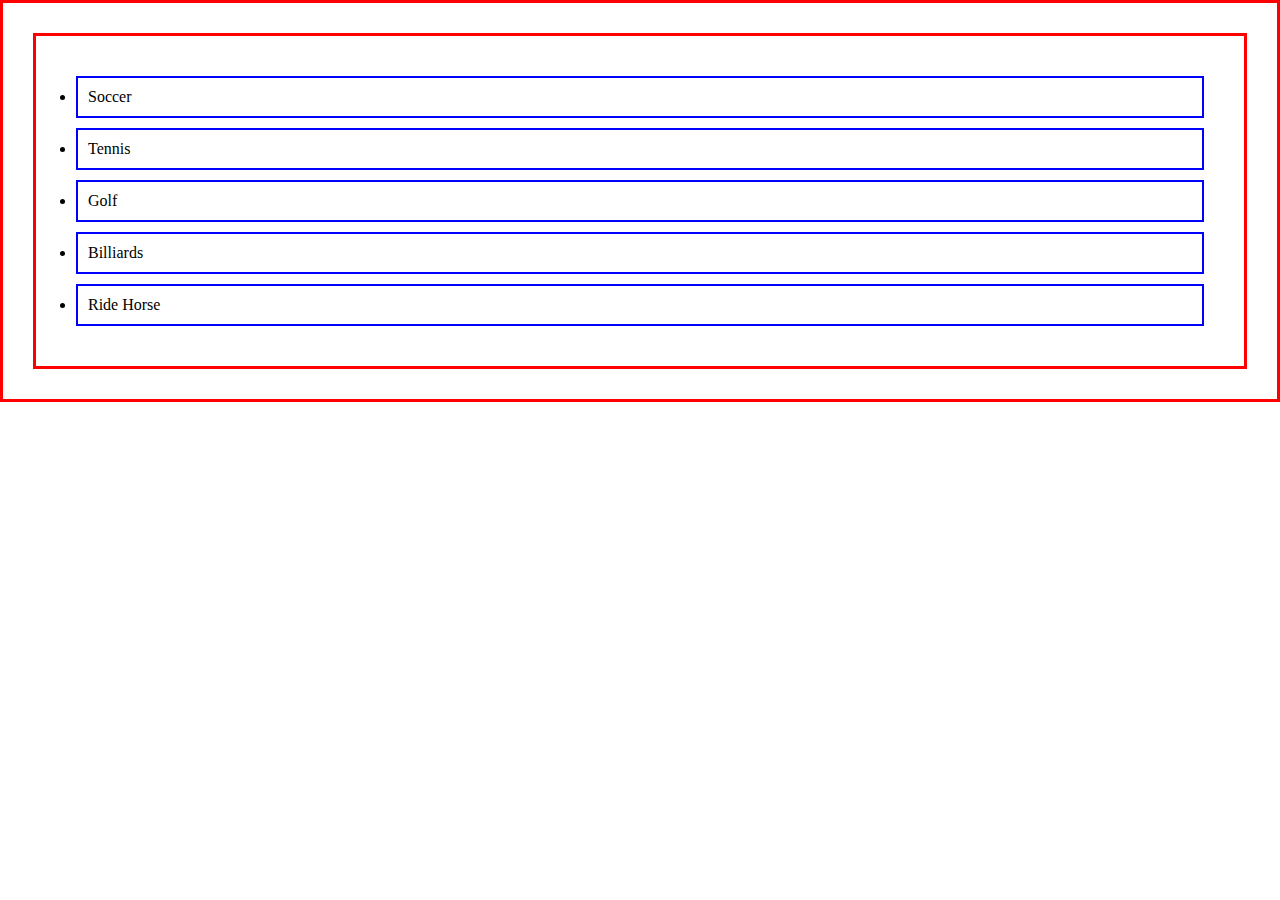
<file: EventDelegation-5/index.html>
<!DOCTYPE html>
<html lang="en">

<head>
    <meta charset="UTF-8">
    <meta http-equiv="X-UA-Compatible" content="IE=edge">
    <meta name="viewport" content="width=device-width, initial-scale=1.0">
    <link rel="stylesheet" href="style.css">
    <title>JS DOM Manipulation : Part5</title>
</head>

<body>

    <ul id="sports">
        <li id="soccer">Soccer</li>
        <li id="tennis">Tennis</li>
        <li id="golf">Golf</li>
        <li id="poolTable">Billiards</li>

    </ul>

</body>
<script src="app.js"></script>

</html>
</file>
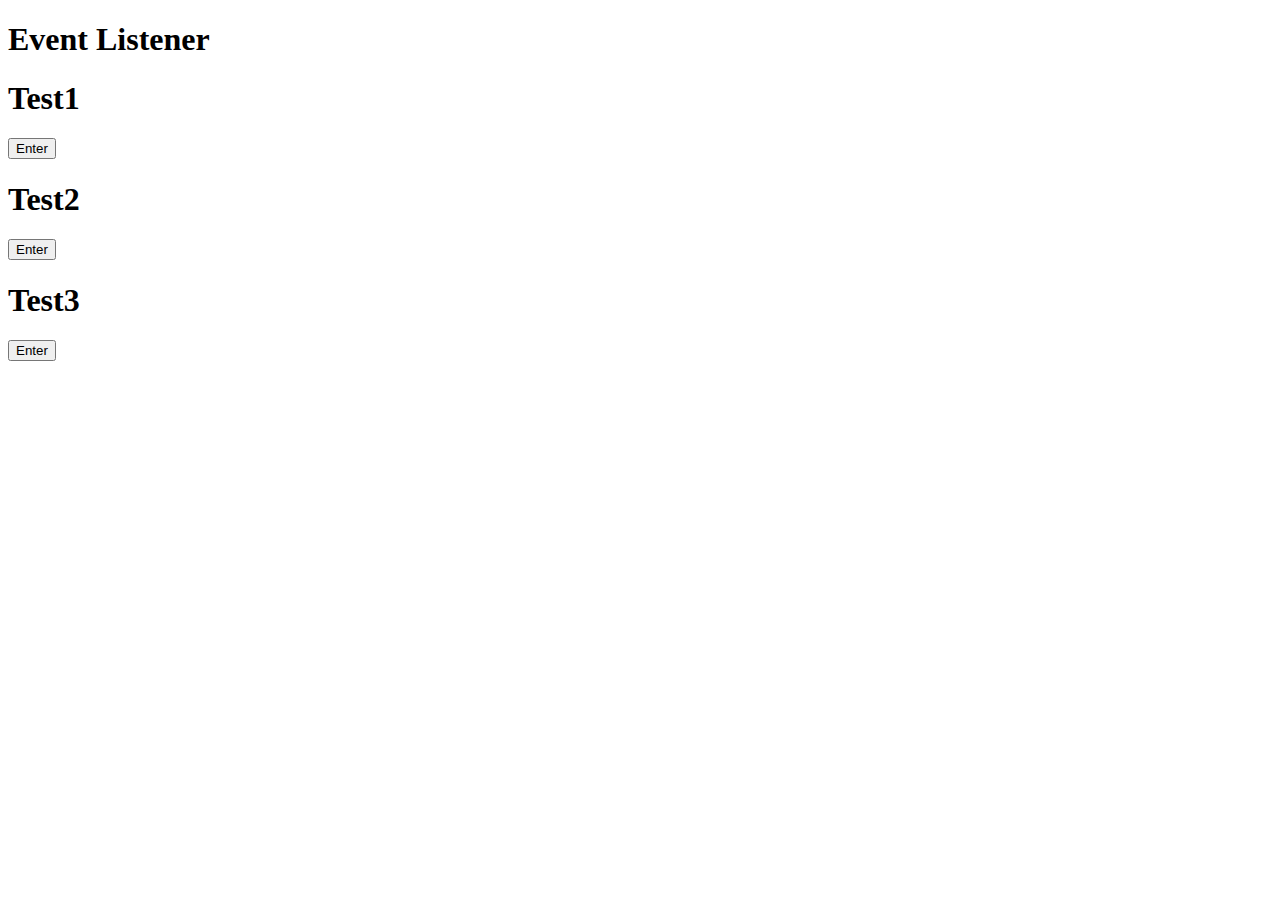
<file: EventListener-2/index.html>
<!DOCTYPE html>
<html lang="en">

<head>
    <meta charset="UTF-8">
    <meta http-equiv="X-UA-Compatible" content="IE=edge">
    <meta name="viewport" content="width=device-width, initial-scale=1.0">
    <title>JS DOM Manipulation : Part2</title>
</head>

<body>

    <h1 id="main-heading"> Event Listener</h1>

    <div class="container">
        <div class="boxes box-1">
            <h1 id="heading">Test1</h1>
            <button onclick="alert('I love JavaScript :)')">Enter</button>

        </div>
        <div class="boxes box-2">
            <h1 id="heading">Test2</h1>
            <button class="btn-2">Enter</button>

        </div>
        <div class="boxes box-3">
            <h1 id="heading">Test3</h1>
            <button class="btn-3">Enter</button>

        </div>

    </div>

</body>
<script src="app.js"></script>

</html>
</file>
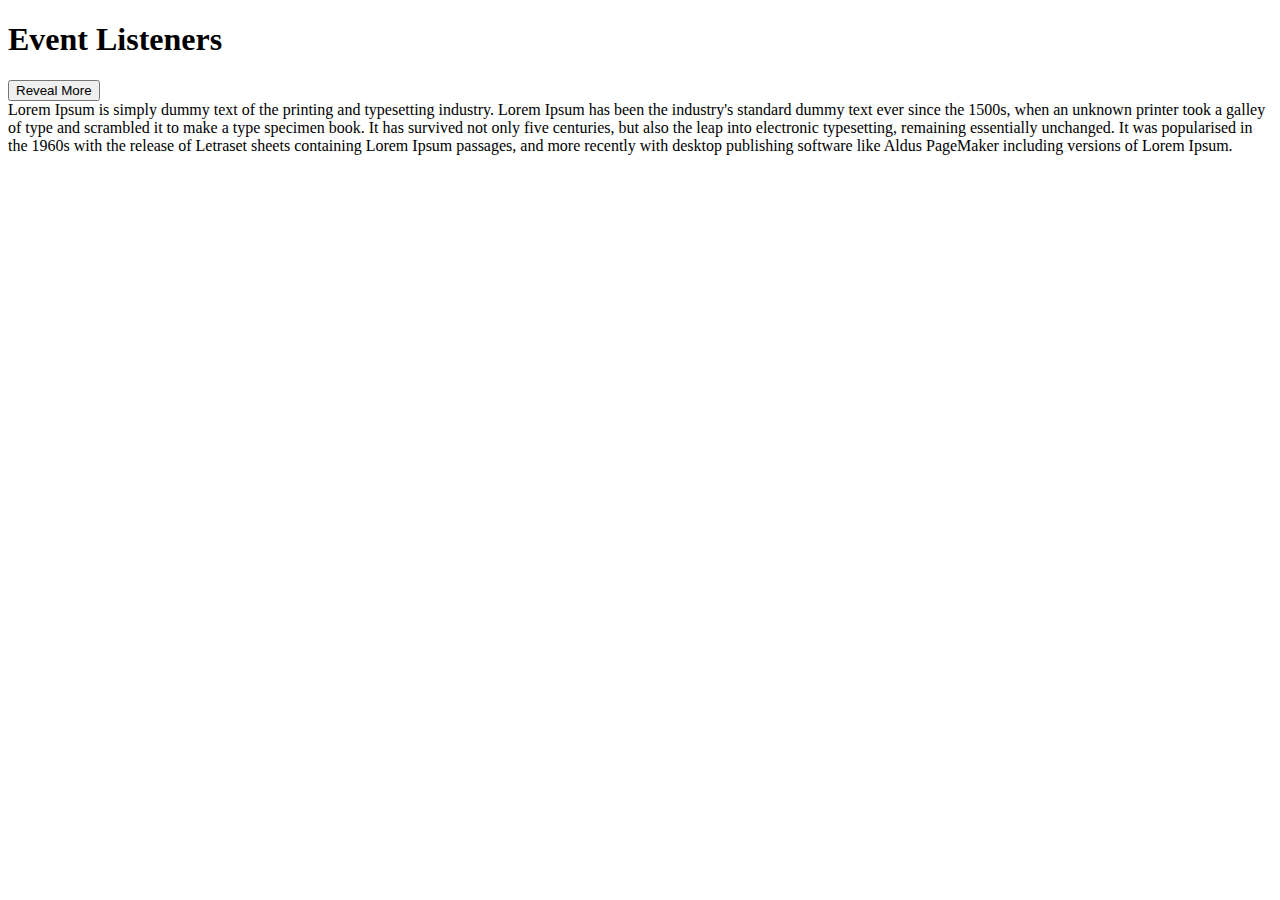
<file: EventListener-RevealMore-3/index.html>
<!DOCTYPE html>
<html lang="en">

<head>
    <meta charset="UTF-8">
    <meta http-equiv="X-UA-Compatible" content="IE=edge">
    <meta name="viewport" content="width=device-width, initial-scale=1.0">
    <title>JS DOM Manipulation : Part3</title>
</head>

<body>
    <h1 id="main=heading">Event Listeners</h1>
    <div class="container">
        <button class="reveal-btn">Reveal More</button>

        <div class="hidden-content">
            Lorem Ipsum is simply dummy text of the printing and typesetting industry. Lorem Ipsum has been the industry's standard dummy text ever since the 1500s, when an unknown printer took a galley of type and scrambled it to make a type specimen book. It has
            survived not only five centuries, but also the leap into electronic typesetting, remaining essentially unchanged. It was popularised in the 1960s with the release of Letraset sheets containing Lorem Ipsum passages, and more recently with desktop
            publishing software like Aldus PageMaker including versions of Lorem Ipsum.

        </div>

    </div>
    <script src="app.js"></script>
</body>


</html>
</file>
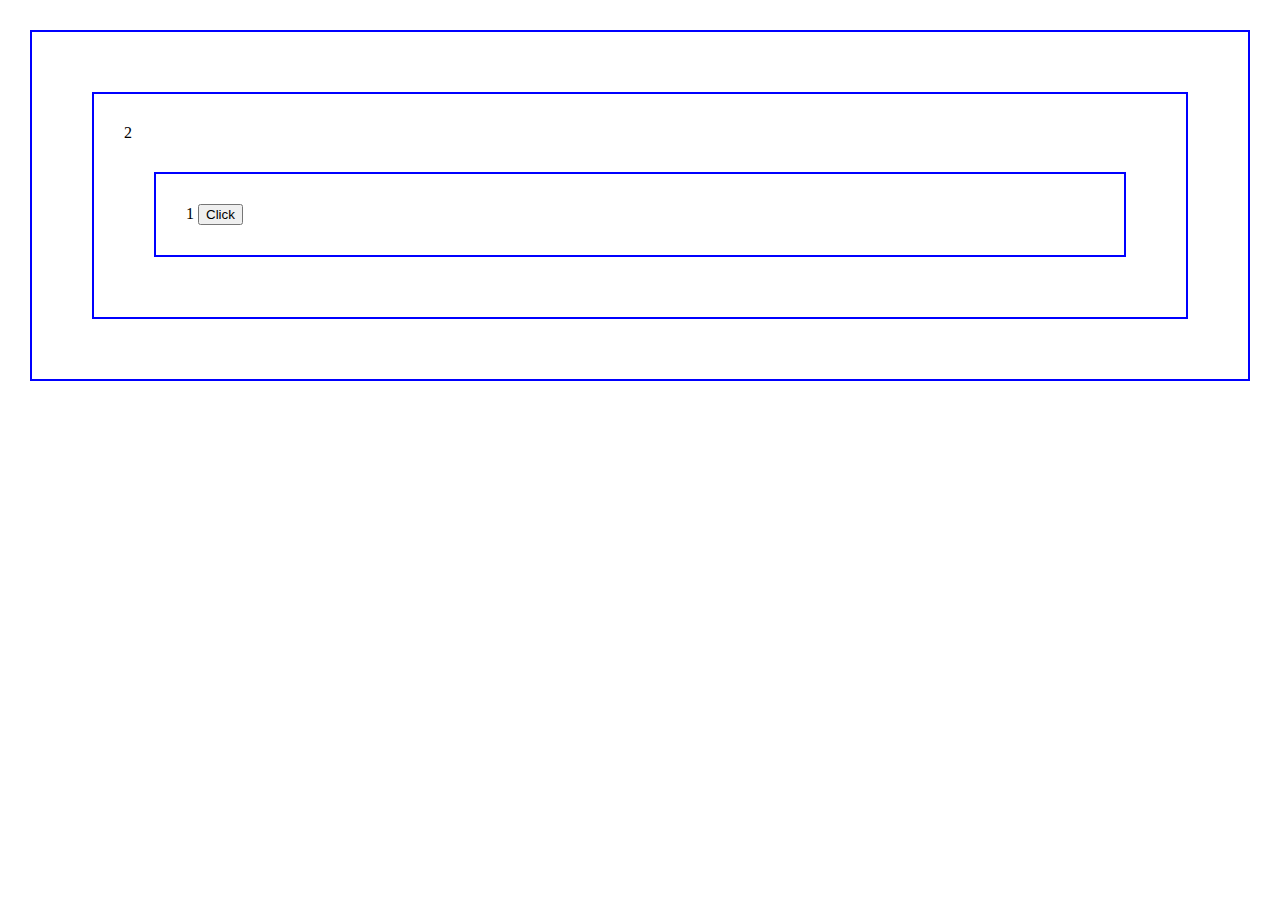
<file: EventProbagation_Target-4/index.html>
<!DOCTYPE html>
<html lang="en">

<head>
    <meta charset="UTF-8">
    <meta http-equiv="X-UA-Compatible" content="IE=edge">
    <meta name="viewport" content="width=device-width, initial-scale=1.0">
    <link rel="stylesheet" href="style.css">
    <title>JS DOM Manipulation : Part4</title>
</head>

<body>

    <div class="div2">
        2
        <div class="div1">
            1
            <button class="click-btn">Click</button>

        </div>

    </div>

</body>
<script src="app.js"></script>

</html>
</file>
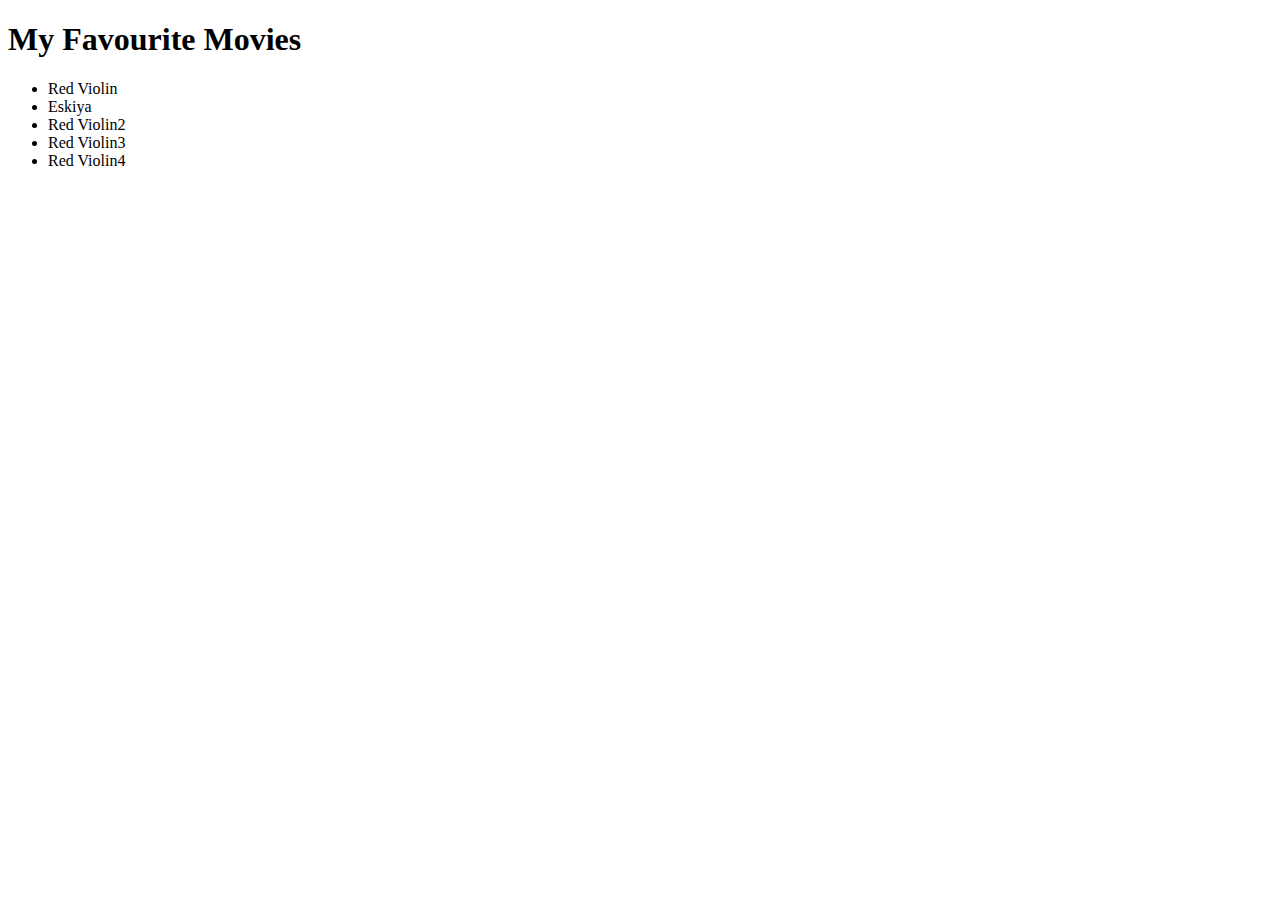
<file: Movies_Practice-1/index.html>
<!DOCTYPE html>
<html lang="en">

<head>
    <meta charset="UTF-8">
    <meta http-equiv="X-UA-Compatible" content="IE=edge">
    <meta name="viewport" content="width=device-width, initial-scale=1.0">
    <title>JS DOM Manipulation : Part1</title>
</head>

<body>

    <div class="container">
        <h1 id="main-heading">My Favourite Movies</h1>
        <ul>
            <li class="list-items">Red Violin</li>
            <li class="list-items">Eskiya</li>
            <li class="list-items">Red Violin2</li>
            <li class="list-items">Red Violin3</li>
            <li class="list-items">Red Violin4</li>
        </ul>

    </div>

</body>
<script src="app.js"></script>

</html>
</file>
<file: EventDelegation-5/style.css>
body,
ul {
    border: solid 3px red;
    margin: auto;
    padding: 30px;
    display: block;
}

li {
    border: 2px solid blue;
    padding: 10px;
    margin: 10px;
    ;
}
</file>
<file: EventProbagation_Target-4/style.css>
body,
.div2,
.div1 {
    border: 2px solid blue;
    margin: 30px;
    padding: 30px;
}
</file>
